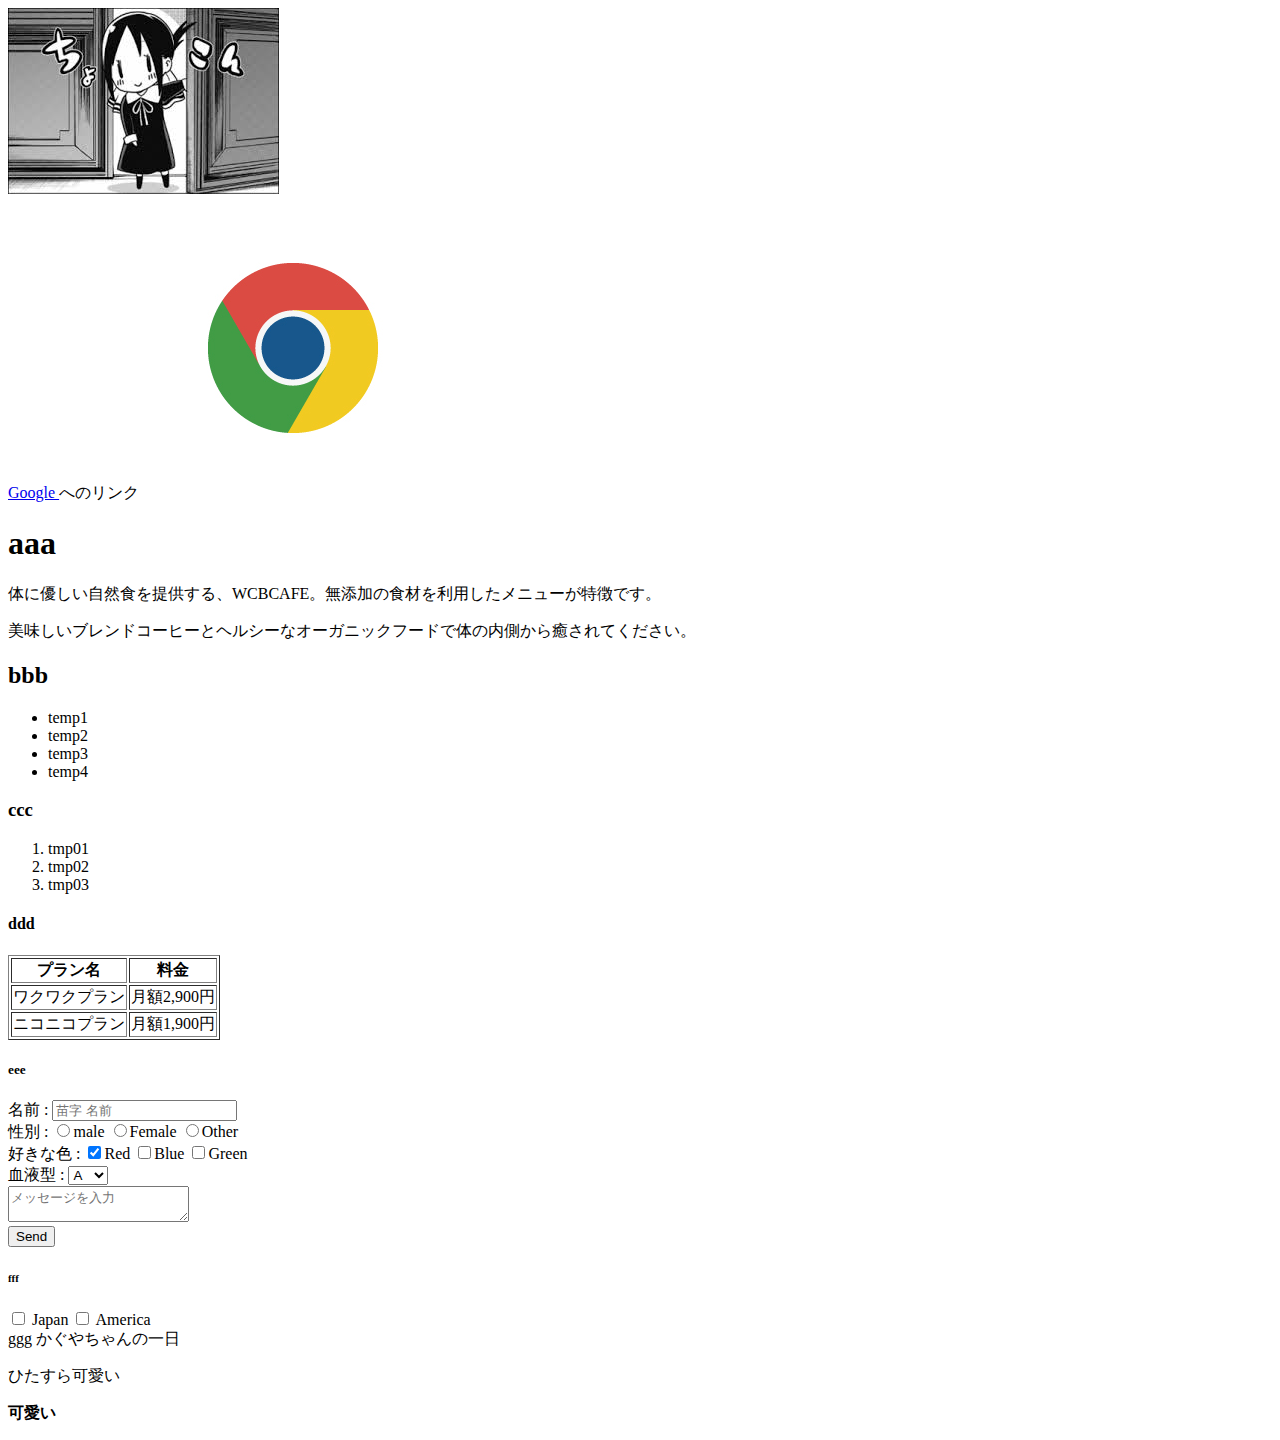
<file: Webfront/project01/index.html>
<!DOCTYPE html>
<html lang='jp'>
    <head>
        <meta charset='UTF-8'>
        <title>かぐやちゃんの実態</title>
        <img src='./statics/ダウンロード.jpeg' alt='可愛いかぐやちゃん'><br>
        <meta name='description' content='かぐやちゃんの実態を紹介'>
    </head>

    <body>
        <a href='https://google.co.jp/'> Google </a>へのリンク
        <a href='https://google.co.jp/'>
            <img src='./statics/chromes.jpg' alt='googleアイコン'>
        </a>
        <h1>aaa</h1>
        <p>体に優しい自然食を提供する、WCBCAFE。無添加の食材を利用したメニューが特徴です。</p>
        <p>美味しいブレンドコーヒーとヘルシーなオーガニックフードで体の内側から癒されてください。</p>
        <h2>bbb</h2>
        <ul>
            <li>temp1</li>
            <li>temp2</li>
            <li>temp3</li>
            <li>temp4</li>
        </ul>
        <h3>ccc</h3>
        <ol>
            <li>tmp01</li>
            <li>tmp02</li>
            <li>tmp03</li>
        </ol>
        <h4>ddd</h4>
        <table border = '1'>
            <tr>
                <th>プラン名</th>
                <th>料金</th>
            </tr>
            <tr>
                <td>ワクワクプラン</td>
                <td>月額2,900円</td>
            </tr>
            <tr>
                <td>ニコニコプラン</td>
                <td>月額1,900円</td>
            </tr>
        </table>
        <h5>eee</h5>
        名前 : <input type='text' placeholder='苗字 名前'><br>
        性別 : <input type='radio' name='gender' value='male'>male
            <input type='radio' name='gender' value='female'>Female
            <input type='radio' name='gender' value='other'>Other<br>
        好きな色 : <input type='checkbox' name='color' value='red' checked>Red
            <input type='checkbox' name='color' value='blue'>Blue
            <input type='checkbox' name='color' value='green'>Green<br>
        血液型 :
        <select name='bloodtype'>
            <option value='A'>A</option>
            <option value='B'>B</option>
            <option value='O'>O</option>
            <option value='AB'>AB</option>
        </select><br>
        <textarea name='message' placeholder='メッセージを入力'></textarea><br>
        <input type='submit' value='Send'><br>
        <h6>fff</h6>
        <input type='checkbox' name='Travel' value='Japan' id='Japan'>
        <label for='Japan'>Japan</label>
        <input type='checkbox' name='Travel' value='America' id='America'>
        <label for='America'>America</label><br>
        <h7>ggg</h7>
        <hl>かぐやちゃんの一日</hl>
        <p>ひたすら可愛い</p>
        <p><strong>可愛い</strong></p>
    </body>
</html>
</file>
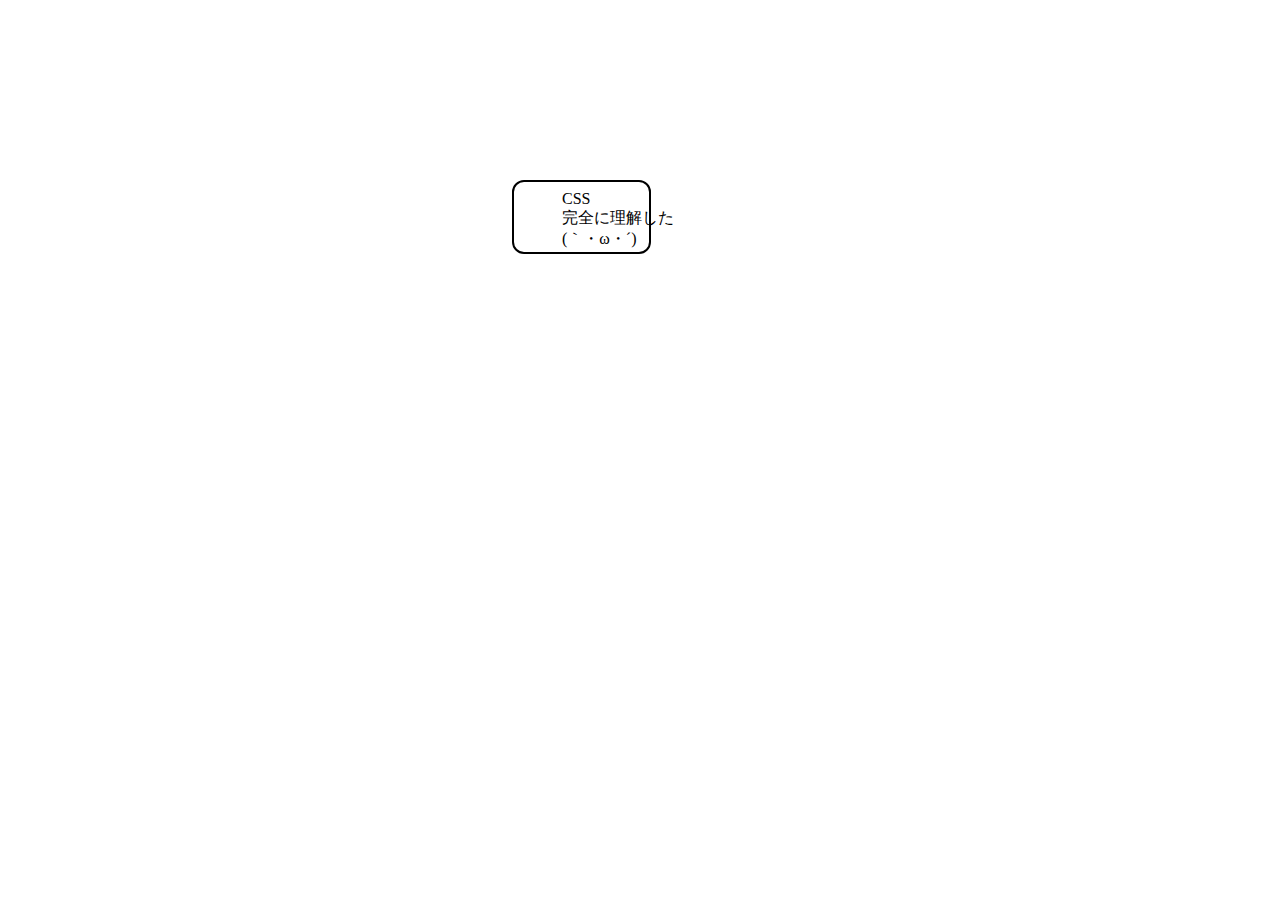
<file: Webfront/project01/css_understanding.html>
<!DOCTYPE html>
<html lang='ja'>
<style>
.box{
    position:absolute;
    top: 20%;
    left: 40%;
    width : 135px;
    height: 70px;
    border: solid 2px;
    border-radius: 12px;
}
.box2{
    position : absolute;
    top:20%;
    left:40%;
    padding:10px 50px;
}
</style>
<body>
<div class='box'></div>
<div class='box2'>
    CSS<br>
    完全に理解した<br>
    (｀・ω・´)<br>
</div>
</body>
</file>
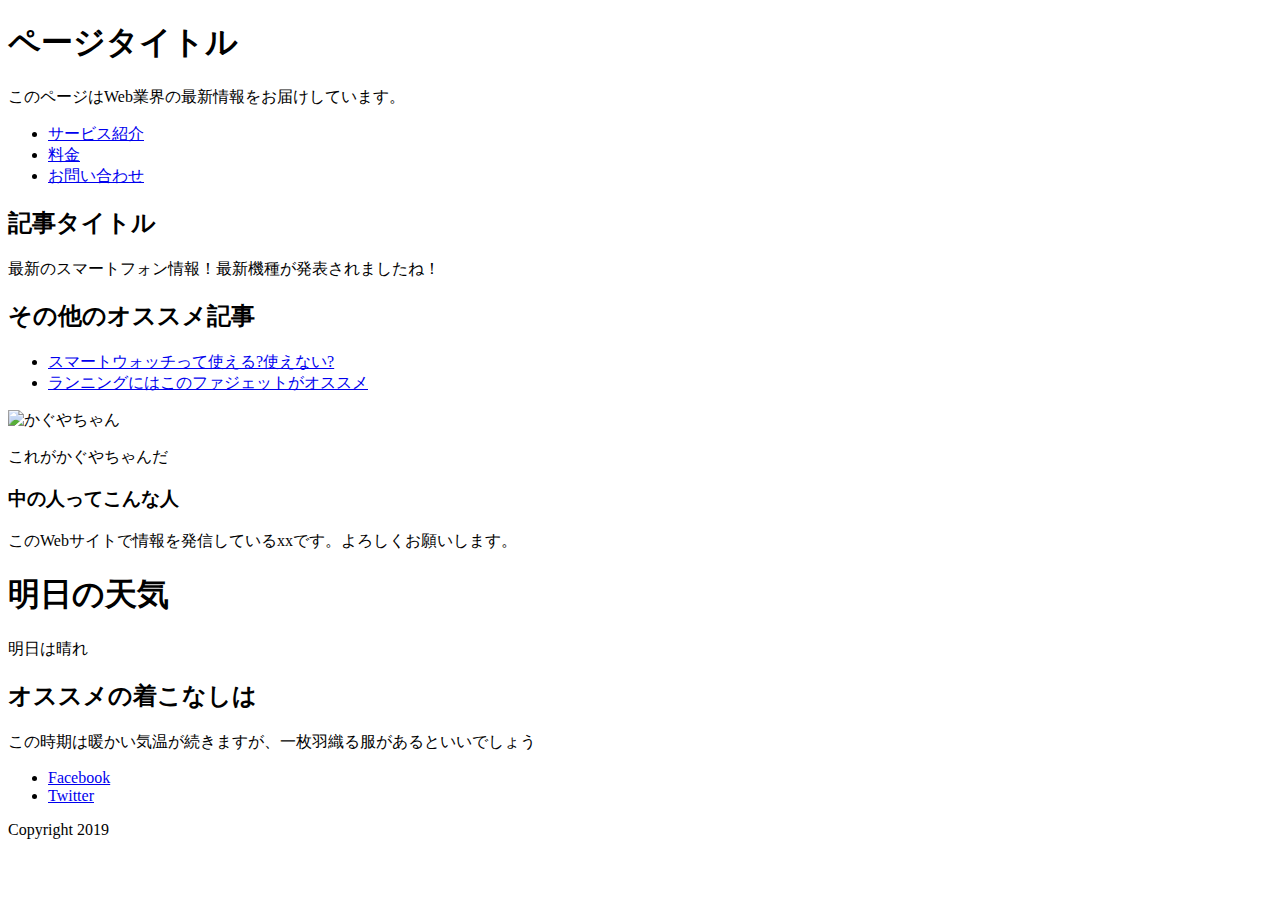
<file: Webfront/project01/index01.html>
<!DOCTYPE html>
<html lang='ja'>

    <title>テスト</title>

    <header>
        <h1>ページタイトル</h1>
        <p>このページはWeb業界の最新情報をお届けしています。</p>
        <navi>
            <ul>
                <li><a href='#'>サービス紹介</a></li>
                <li><a href='#'>料金</a></li>
                <li><a href='#'>お問い合わせ</a></li>
            </ul>
        </navi>
    </header>

    <main>
        <article>
            <h2>記事タイトル</h2>
            <p>最新のスマートフォン情報！最新機種が発表されましたね！</p>
        </article>

        <section>
            <h2>その他のオススメ記事</h2>
            <ul>
                <li><a href='#'>スマートウォッチって使える?使えない?</a></li>
                <li><a href='#'>ランニングにはこのファジェットがオススメ</a></li>
            </ul>
        </section>
    </main>

    <div>
        <img srg='./statics/ダウンロード.jpeg' alt='かぐやちゃん'>
        <p>これがかぐやちゃんだ</p>
    </div>

    <aside>
        <h3>中の人ってこんな人</h3>
        <p>このWebサイトで情報を発信しているxxです。よろしくお願いします。</p>
    </aside>

    <article>
        <h1>明日の天気</h1>
        <p>明日は晴れ</p>
    </article>

    <h2>オススメの着こなしは</h2>
    <p>この時期は暖かい気温が続きますが、一枚羽織る服があるといいでしょう</p>

    <footer>
        <ul>
            <li><a href='#'>Facebook</a></li>
            <li><a href='#'>Twitter</a></li>
        </ul>
        <p>Copyright 2019</p>
    </footer>

</html>
</file>
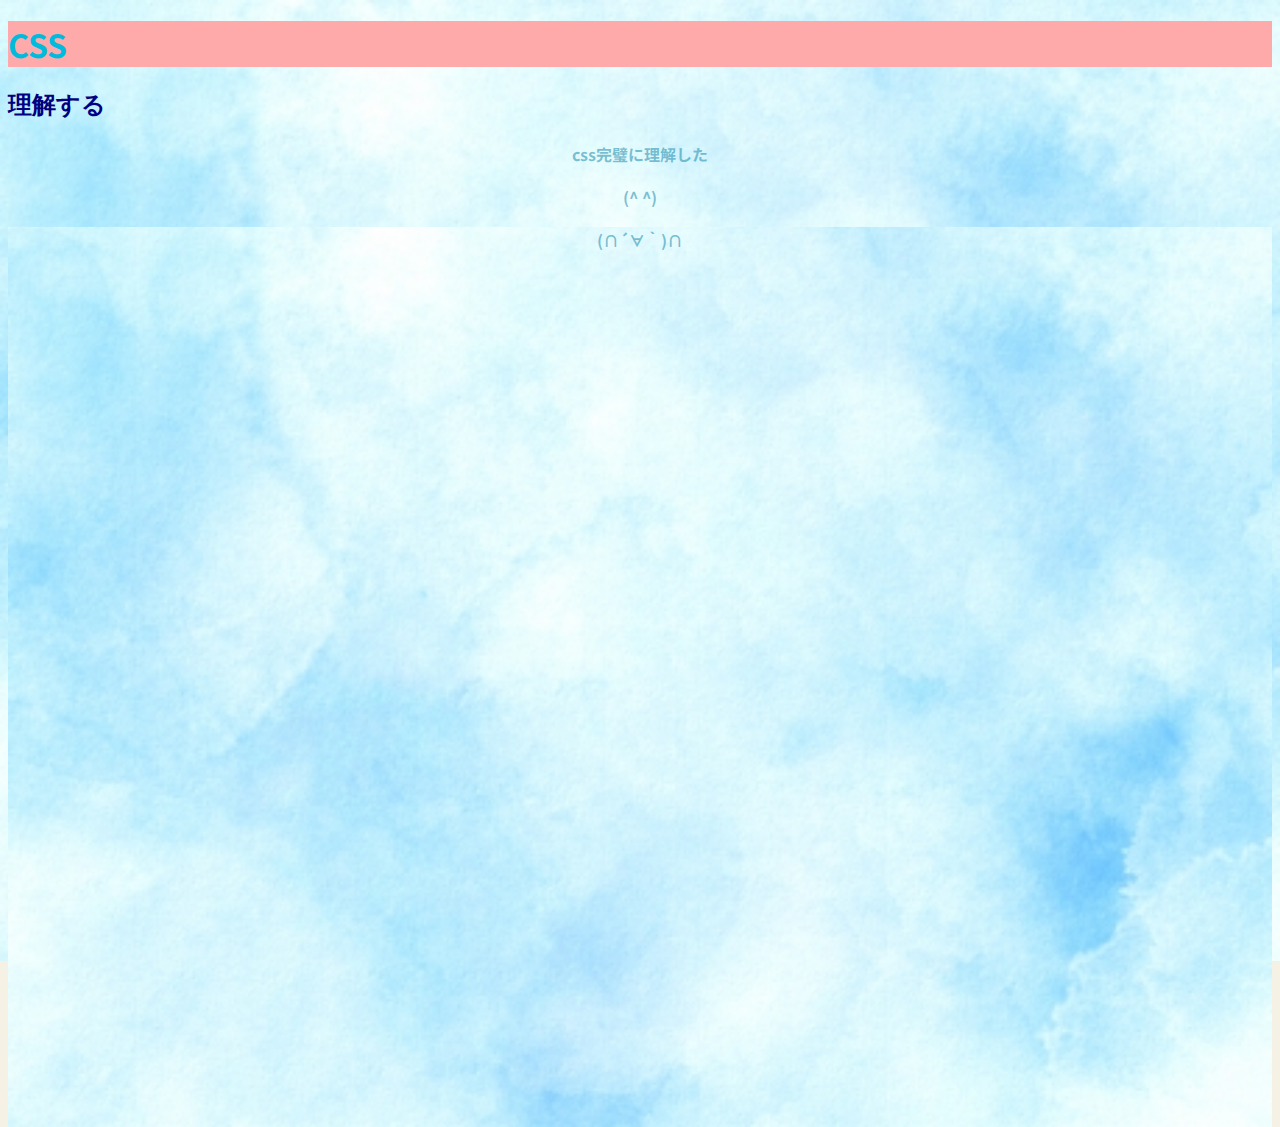
<file: Webfront/project01/index02_with_csw.html>
<!DOCTYPE html>
<html lang='ja'>
<html>
    <body>
        <link rel='stylesheet' href='style03.css'>
        <link href="https://fonts.googleapis.com/css?family=Noto+Sans+JP&display=swap" rel="stylesheet">
        <h1>CSS</h1>
        <h2>理解する</h2>
        <p>css完璧に理解した</p>
        <p>(^ ^)</p>
        <div>
            <p>(∩´∀｀)∩</p>
        </div>
    </body>
</html>
</file>
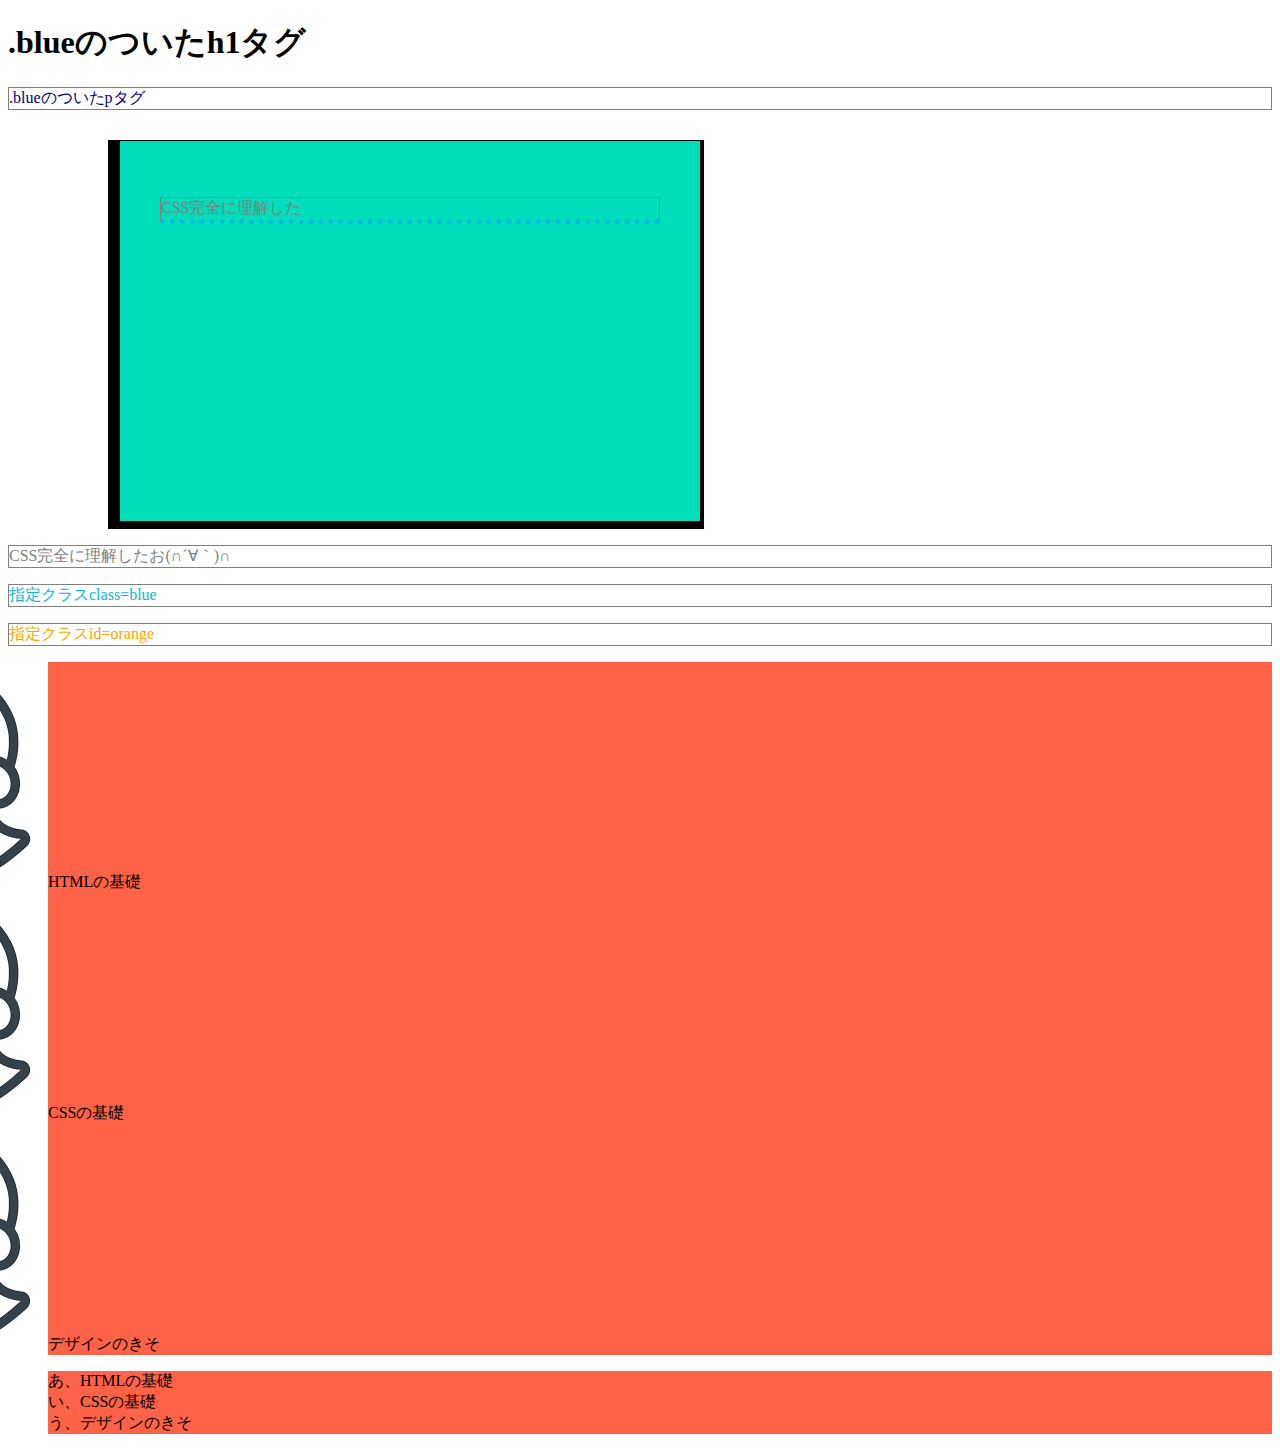
<file: Webfront/project01/index03_with_css.html>
<!DOCTYPE html>
<html lang='ja'>
    <link href='style04.css' rel='stylesheet'>
    <h1 class='blue_'>.blueのついたh1タグ</h1>
    <p class='blue_'>.blueのついたpタグ</p>
    <div>
        <p>CSS完全に理解した</p>
    </div>
    <p>CSS完全に理解したお(∩´∀｀)∩</p>
    <p class='blue'>指定クラスclass=blue</p>
    <p id='orange'>指定クラスid=orange</p>
    <ul>
        <li>HTMLの基礎</li>
        <li>CSSの基礎</li>
        <li>デザインのきそ</li>
    </ul>
    <ol>
        <li>HTMLの基礎</li>
        <li>CSSの基礎</li>
        <li>デザインのきそ</li>
    </ol>
</html>
</file>
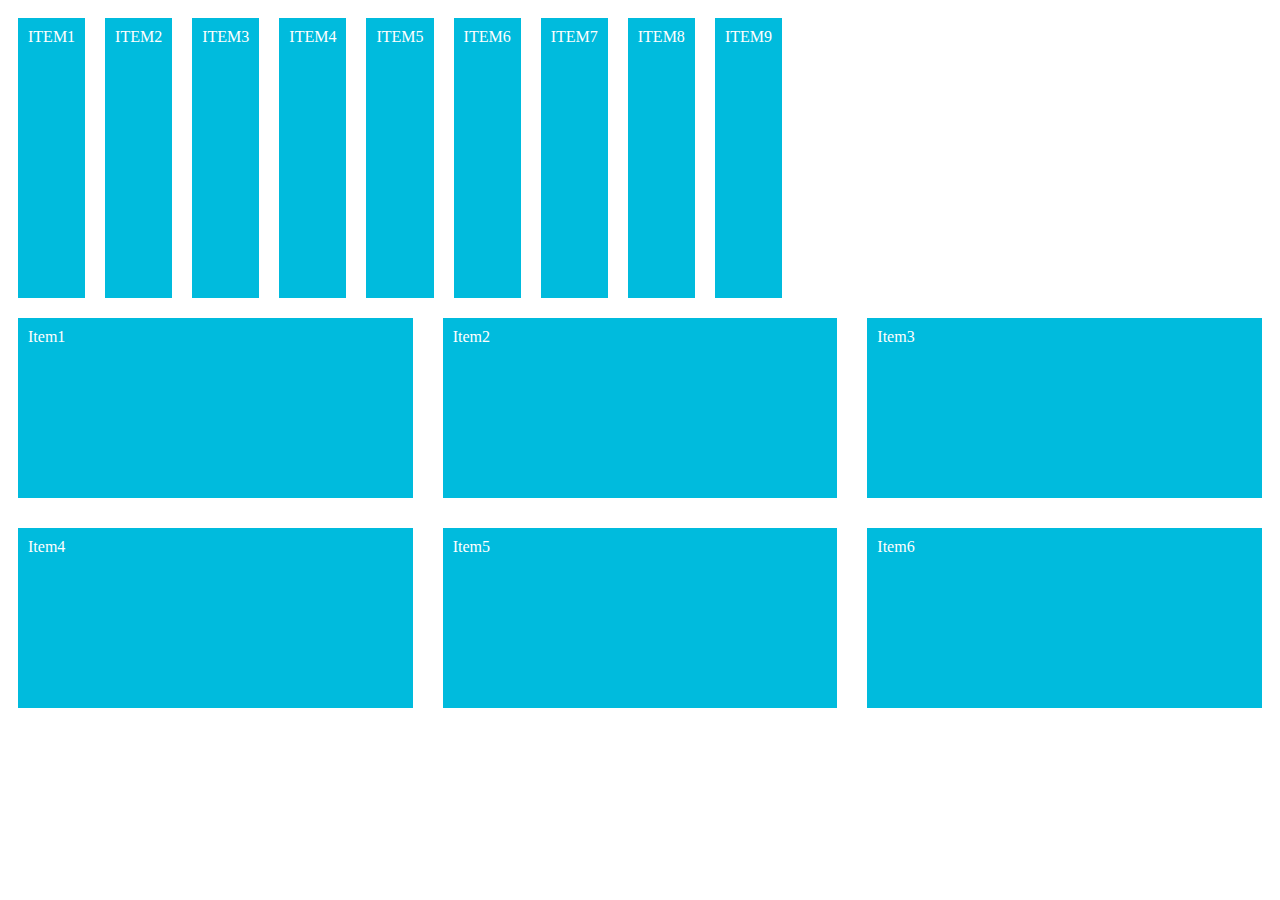
<file: Webfront/project01/index04.html>
<!DOCTYPE html>
<html lang='ja'>
    <link href='style05.css' rel='stylesheet'>
    <div class='container'>
        <div class='item'>ITEM1</div>
        <div class='item'>ITEM2</div>
        <div class='item'>ITEM3</div>
        <div class='item'>ITEM4</div>
        <div class='item'>ITEM5</div>
        <div class='item'>ITEM6</div>
        <div class='item'>ITEM7</div>
        <div class='item'>ITEM8</div>
        <div class='item'>ITEM9</div>
    </div>

    <div class='container_'>
        <div class='item'> Item1</div>
        <div class='item'> Item2</div>
        <div class='item'> Item3</div>
        <div class='item'> Item4</div>
        <div class='item'> Item5</div>
        <div class='item'> Item6</div>
    </div>
</html>
</file>
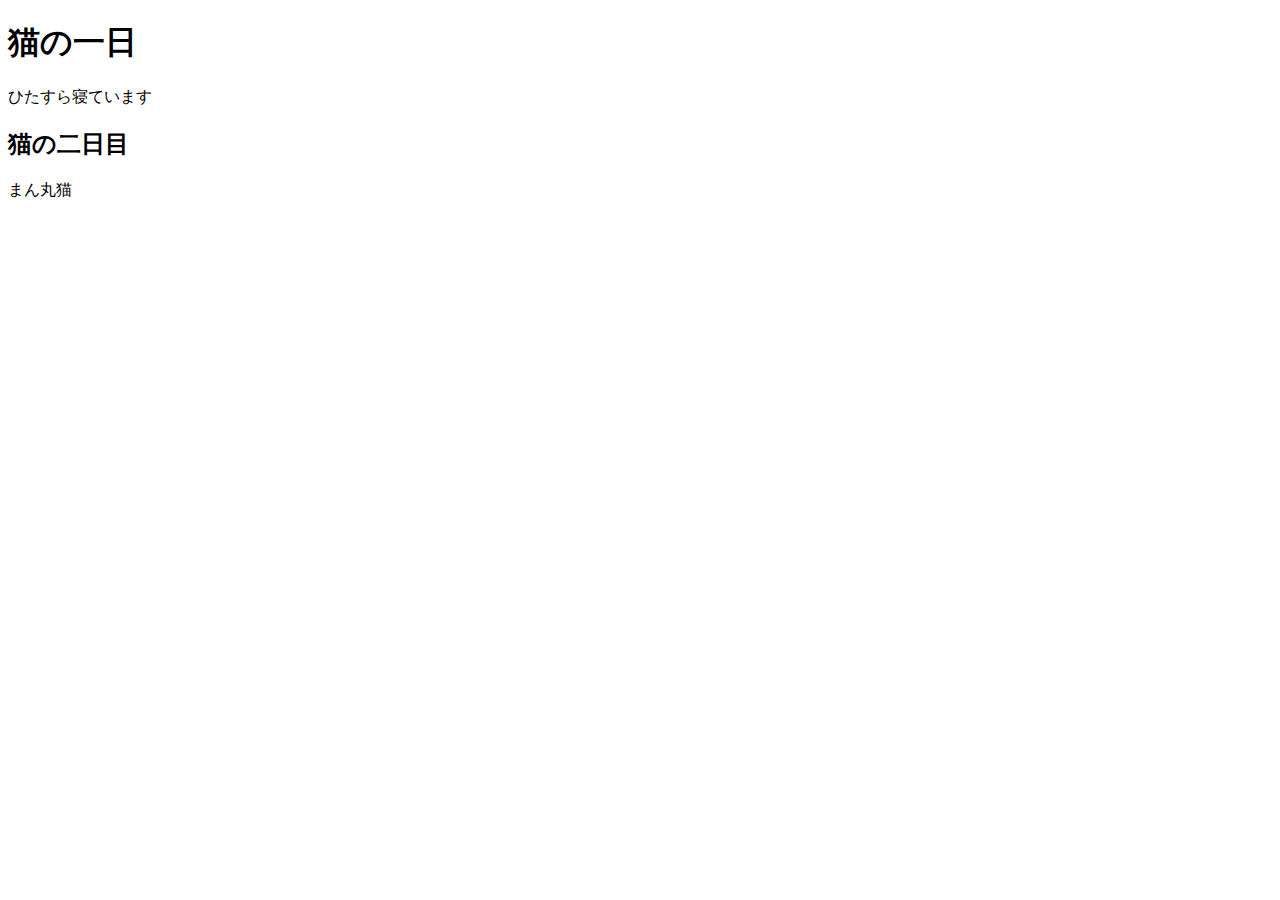
<file: Webfront/project01/index_with_css.html>
<!DOCTYPE html>
<html lang='ja'>
    <title>Temp</title>
    <head>
        <meta charset='UTF-8'>
        <meta name='description' content='猫の好きなもの、日々の生活をご紹介'>
        <link rel='stylesheet' href='style02.css'>
        <!--
        <style>
            h1 {color:#f00;}
            p {font-size: 18px;}
        </style>
        -->
    </head>

    <body>
        <h1>猫の一日</h1>
        <p>ひたすら寝ています</p>

        <h2>猫の二日目</h2>
        <div>
            <p>まん丸猫</p>
        </div>
    </body>
</html>
</file>
<file: Webfront/project01/style03.css>
@charset 'UTF-8';
body{
    background-color: #f5f2e5;
    background-image: url(background.jpeg);
    background-repeat : no-repeat;
    background-position : 30px 80px;
    background-size: cover;
    height: 100vh;
    background-position: top center;}
div p{
    background: #70a2dc url(background.jpeg) no-repeat center bottom/cover;
    height: 100vh;
}
h1{
    font-family: 'Noto Sans JP', sans-serif;
    color : #0bd;
    background-color: #faa;
}
h2 {
    color : navy;
}
p {
    font-family: 'Noto Sans JP', sans-serif;
    font-weight: bold;
    line-height: 1.7;
    text-align: center;
    color : rgb(10,130,165,.5);
}
</file>
<file: Webfront/project01/style04.css>
@charset 'UTF-8';
div {
    background: #0db;
    width: 500px;
    height: 300px;
    margin : 30px 0 0 100px;
    padding : 40px;
    border-width : 1px 4px 8px 12px;
    border-style : solid;
}
div p {
    border-bottom : 5px dotted #0bd;
    /*border-width : thick;
    border-style: solid;
    border-color: blue;*/
}
p.blue_{
    color:navy;
}
.blue {
    color: #0bd;
}
#orange {
    color: orange;
}
p {
    color: gray;
    border-width : 1px;
    border-style : solid;
    border-color:gray;
}
ul {
    list-style-type : square;
    list-style-position : outside;
    list-style-image:url(statics/icon_list.png)
}
ol {
    list-style-type : hiragana;
    list-style-position : inside;
}
li {
    background : tomato;
}
</file>
<file: Webfront/project01/style05.css>
@charset 'UTF-8';
.container{
    display: flex;
    flex-wrap : wrap;
    align-items: space-between;
    height: 300px;
}
.item{
    background:#0bd;
    color : #fff;
    margin : 10px;
    padding:10px;
}
.container_{
    display: grid;
    grid-template-columns: 1fr 1fr 1fr;
    grid-template-rows: 200px 200px;
    gap: 10px;
}
</file>
<file: Webfront/project01/style02.css>
@charset 'UTF-8';
html {
    font-family: serif;
}
h1 {
    font-family: '游ゴシック', 'Yu Gothic', 'YuGothic', sans-serif;
}
h2 {
    font-family: 'ヒラギノ丸ゴ Pro W4','Hiragino Maru Gothic Pro', sans-serif;
}
</file>
